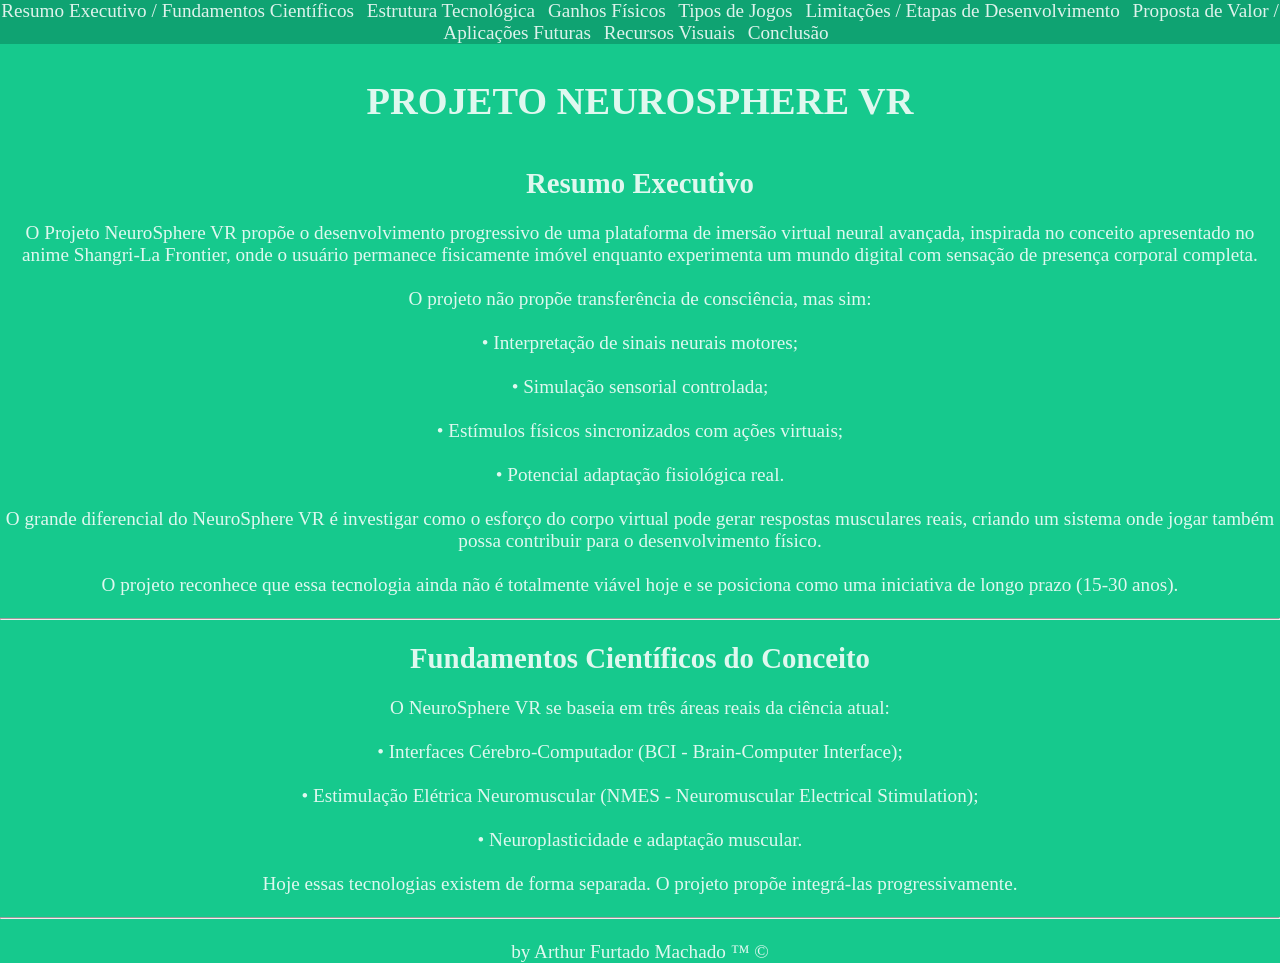
<file: index.html>
<!DOCTYPE html>
<html lang="pt-BR">
<head>
    <meta charset="UTF-8">
    <meta name="viewport" content="width=device-width, initial-scale=1.0">
    <link rel="stylesheet" href="./css/style.css">
    <title>PROJETO NEUROSPHERE VR</title>
</head>
<body>
    <header>
        <nav>
            <a href="./index.html">Resumo Executivo / Fundamentos Científicos</a>
            <a href="./html/estrutura_tecnologica.html">Estrutura Tecnológica</a>
            <a href="./html/ganhos_fisicos.html">Ganhos Físicos</a>
            <a href="./html/tipos_de_jogos.html">Tipos de Jogos</a>
            <a href="./html/limitacoes_e_desenvolvimento.html">Limitações / Etapas de Desenvolvimento</a>
            <a href="./html/proposta_e_aplicacoes_futuras.html">Proposta de Valor / Aplicações Futuras</a>
            <a href="./html/recursos_visuais.html">Recursos Visuais</a>
            <a href="./html/conclusao.html">Conclusão</a>
        </nav>
    </header>
    <main>
        <h1>PROJETO NEUROSPHERE VR</h1>
        <br><br>
        <h2>Resumo Executivo</h2>
        <br>
        <p>O Projeto NeuroSphere VR propõe o desenvolvimento progressivo de uma plataforma de imersão virtual neural avançada, inspirada no conceito apresentado no anime Shangri-La Frontier, onde o usuário permanece fisicamente imóvel enquanto experimenta um mundo digital com sensação de presença corporal completa.
        </p>
        <br>
        <p>O projeto não propõe transferência de consciência, mas sim:</p>
        <br>
        <p>• Interpretação de sinais neurais motores;</p>
        <br>
        <p>• Simulação sensorial controlada;</p>
        <br>
        <p>• Estímulos físicos sincronizados com ações virtuais;</p>
        <br>
        <p>• Potencial adaptação fisiológica real.</p>
        <br>
        <p>O grande diferencial do NeuroSphere VR é investigar como o esforço do corpo virtual pode gerar respostas musculares reais, criando um sistema onde jogar também possa contribuir para o desenvolvimento físico.</p>
        <br>
        <p>O projeto reconhece que essa tecnologia ainda não é totalmente viável hoje e se posiciona como uma iniciativa de longo prazo (15-30 anos).</p>
        <br>
        <hr>
        <br>
        <h2>Fundamentos Científicos do Conceito</h2>
        <br>
        <p>O NeuroSphere VR se baseia em três áreas reais da ciência atual:</p>
        <br>
        <p>• Interfaces Cérebro-Computador (BCI - Brain-Computer Interface);</p>
        <br>
        <p>• Estimulação Elétrica Neuromuscular (NMES - Neuromuscular Electrical Stimulation);</p>
        <br>
        <p>• Neuroplasticidade e adaptação muscular.</p>
        <br>
        <p>Hoje essas tecnologias existem de forma separada. O projeto propõe integrá-las progressivamente.</p>
        <br>
        <hr>
        <br>
    </main>
    <footer>
        by Arthur Furtado Machado &trade; &copy;
    </footer>
</body>
</html>
</file>
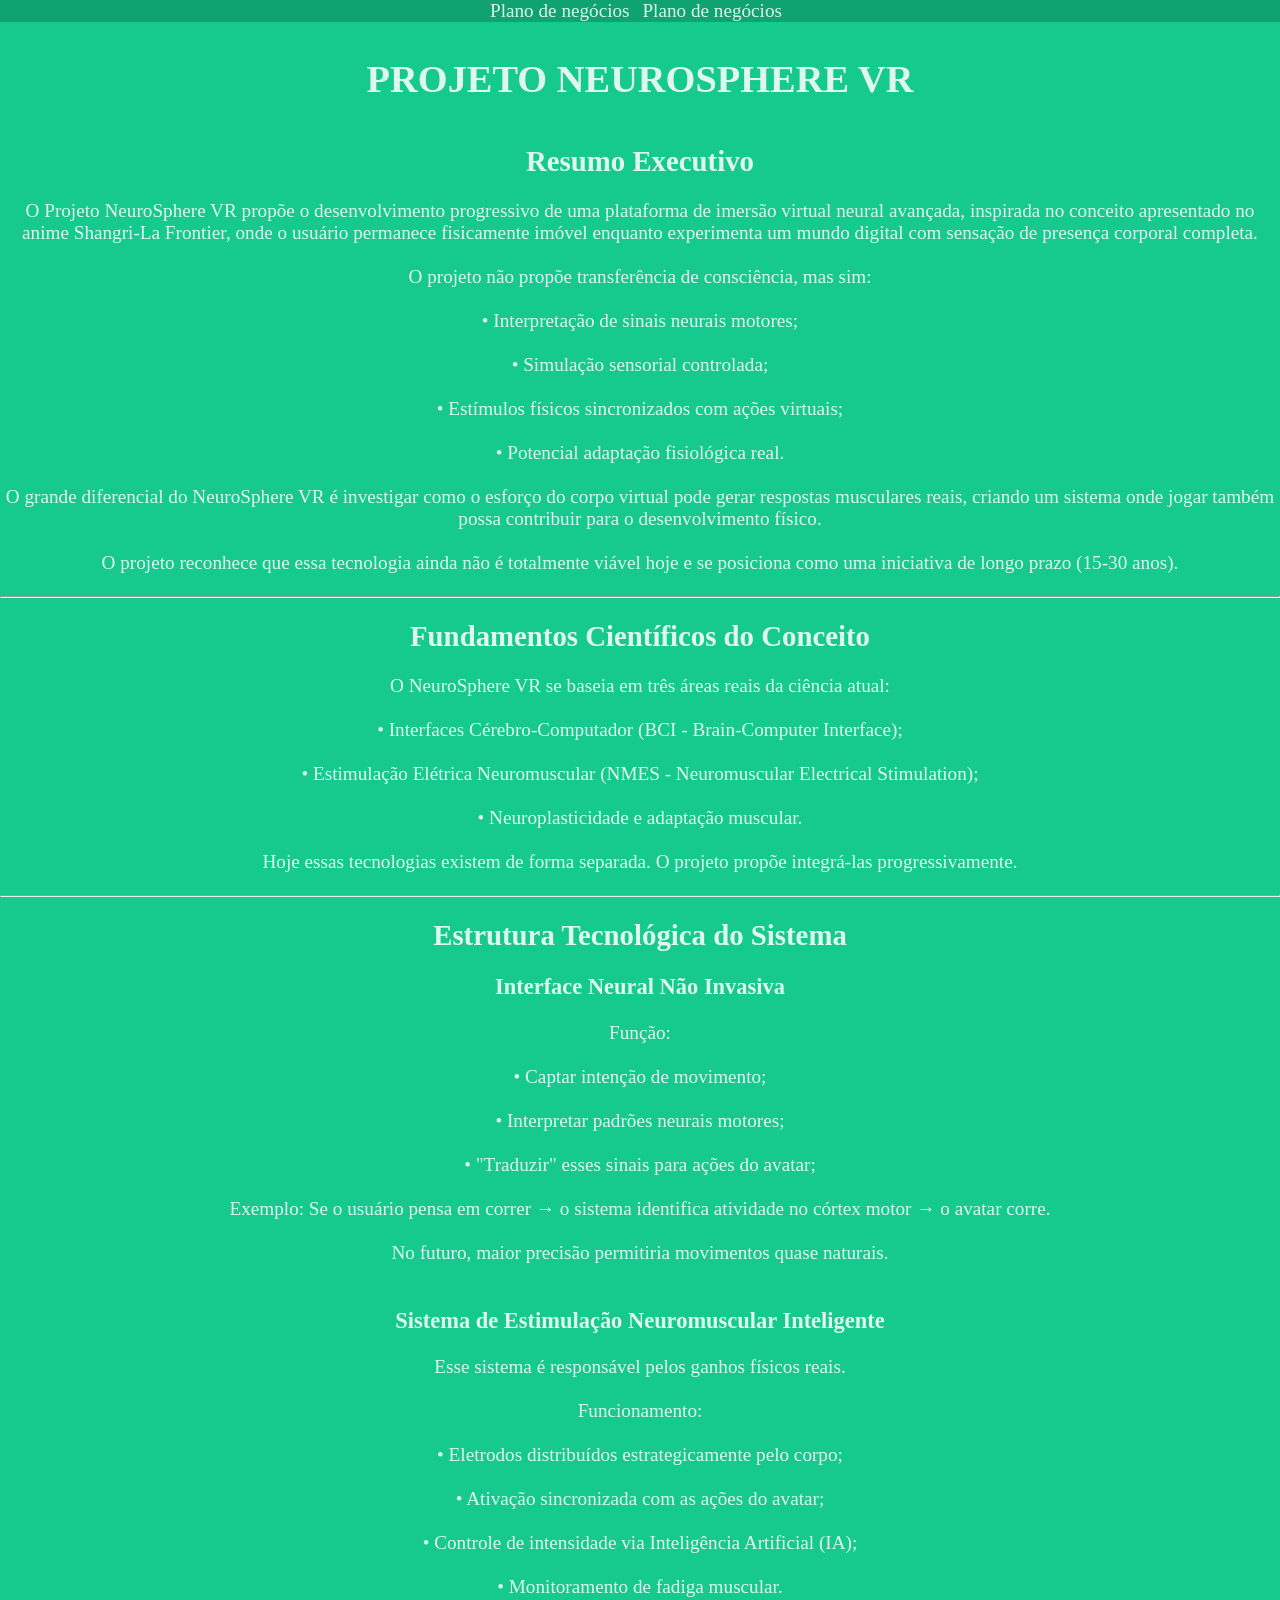
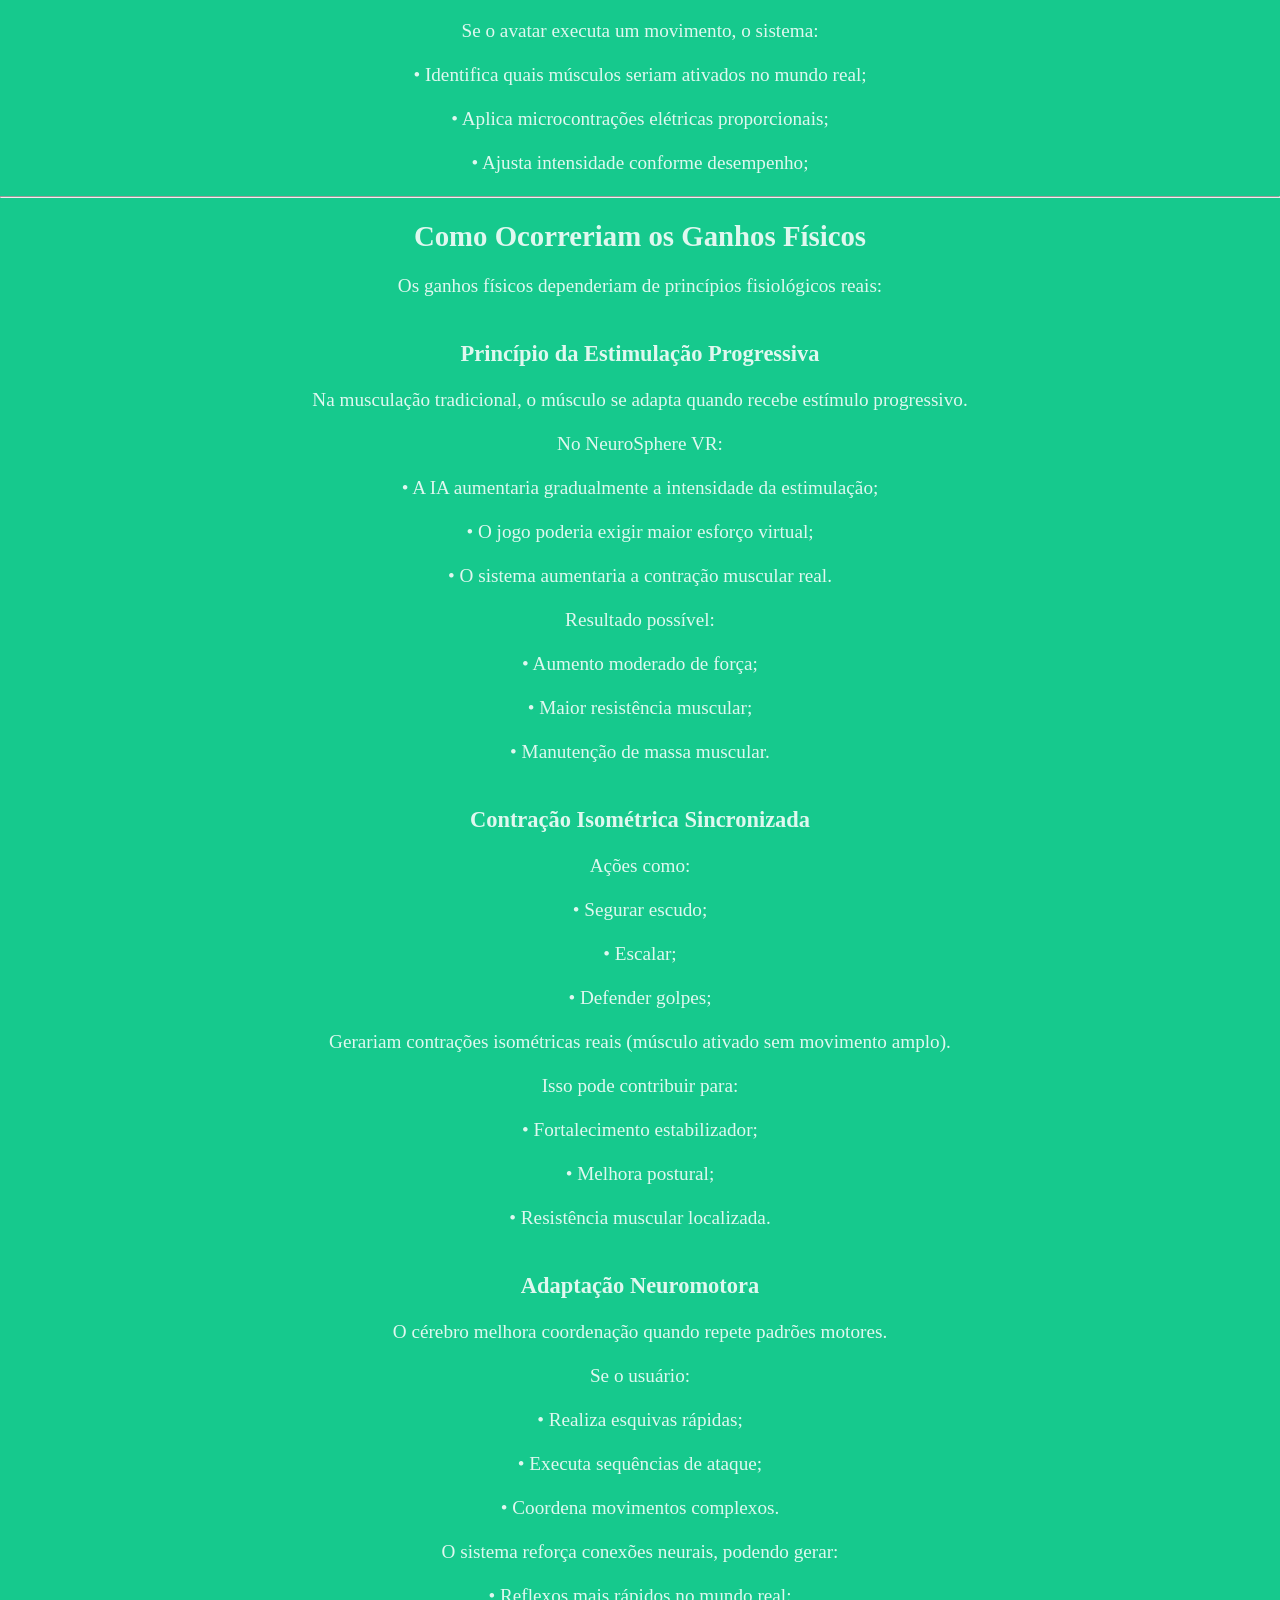
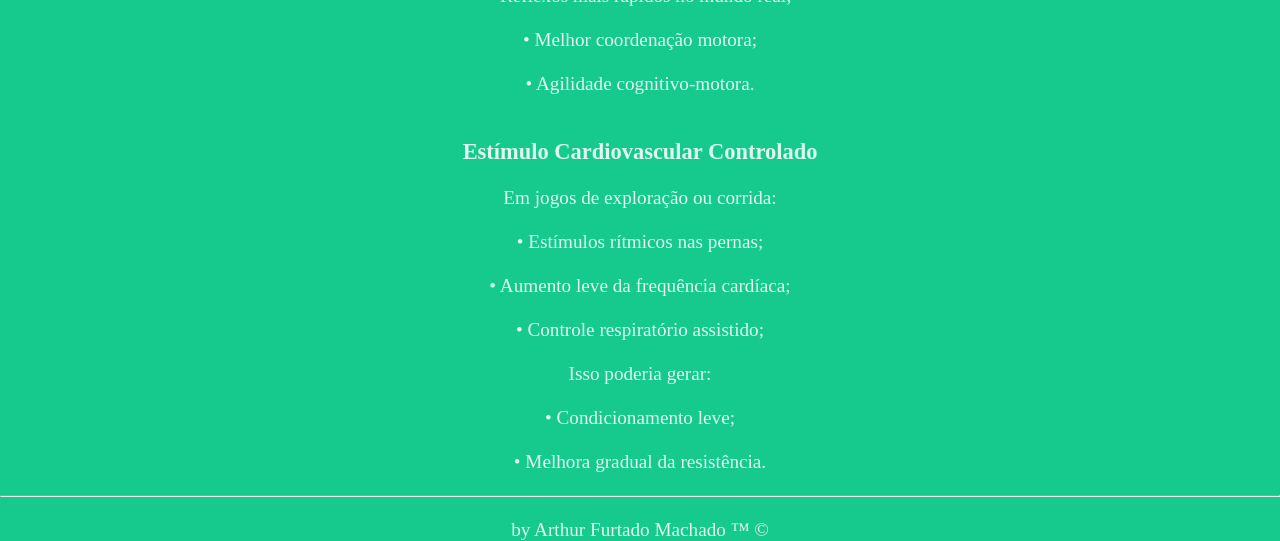
<file: html/index.html>
<!DOCTYPE html>
<html lang="pt-BR">
<head>
    <meta charset="UTF-8">
    <meta name="viewport" content="width=device-width, initial-scale=1.0">
    <link rel="stylesheet" href="../css/style.css">
    <title>PROJETO NEUROSPHERE VR</title>
</head>
<body>
    <header>
        <nav>
            <a href="./index.html">Plano de negócios</a>
            <a href="./tipos_de_jogos.html">Plano de negócios</a>
        </nav>
    </header>
    <main>
        <h1>PROJETO NEUROSPHERE VR</h1>
        <br><br>
        <h2>Resumo Executivo</h2>
        <br>
        <p>O Projeto NeuroSphere VR propõe o desenvolvimento progressivo de uma plataforma de imersão virtual neural avançada, inspirada no conceito apresentado no anime Shangri-La Frontier, onde o usuário permanece fisicamente imóvel enquanto experimenta um mundo digital com sensação de presença corporal completa.
        </p>
        <br>
        <p>O projeto não propõe transferência de consciência, mas sim:</p>
        <br>
        <p>• Interpretação de sinais neurais motores;</p>
        <br>
        <p>• Simulação sensorial controlada;</p>
        <br>
        <p>• Estímulos físicos sincronizados com ações virtuais;</p>
        <br>
        <p>• Potencial adaptação fisiológica real.</p>
        <br>
        <p>O grande diferencial do NeuroSphere VR é investigar como o esforço do corpo virtual pode gerar respostas musculares reais, criando um sistema onde jogar também possa contribuir para o desenvolvimento físico.</p>
        <br>
        <p>O projeto reconhece que essa tecnologia ainda não é totalmente viável hoje e se posiciona como uma iniciativa de longo prazo (15-30 anos).</p>
        <br>
        <hr>
        <br>
        <h2>Fundamentos Científicos do Conceito</h2>
        <br>
        <p>O NeuroSphere VR se baseia em três áreas reais da ciência atual:</p>
        <br>
        <p>• Interfaces Cérebro-Computador (BCI - Brain-Computer Interface);</p>
        <br>
        <p>• Estimulação Elétrica Neuromuscular (NMES - Neuromuscular Electrical Stimulation);</p>
        <br>
        <p>• Neuroplasticidade e adaptação muscular.</p>
        <br>
        <p>Hoje essas tecnologias existem de forma separada. O projeto propõe integrá-las progressivamente.</p>
        <br>
        <hr>
        <br>
        <h2>Estrutura Tecnológica do Sistema</h2>
        <br>
        <h3>Interface Neural Não Invasiva</h3>
        <br>
        <p>Função:</p>
        <br>
        <p>• Captar intenção de movimento;</p>
        <br>
        <p>• Interpretar padrões neurais motores;</p>
        <br>
        <p>• "Traduzir" esses sinais para ações do avatar;</p>
        <br>
        <p>Exemplo: Se o usuário pensa em correr → o sistema identifica atividade no córtex motor → o avatar corre.</p>
        <br>
        <p>No futuro, maior precisão permitiria movimentos quase naturais.</p>
        <br>
        <br>
        <h3>Sistema de Estimulação Neuromuscular Inteligente</h3>
        <br>
        <p>Esse sistema é responsável pelos ganhos físicos reais.</p>
        <br>
        <p>Funcionamento:</p>
        <br>
        <p>• Eletrodos distribuídos estrategicamente pelo corpo;</p>
        <br>
        <p>• Ativação sincronizada com as ações do avatar;</p>
        <br>
        <p>• Controle de intensidade via Inteligência Artificial (IA);</p>
        <br>
        <p>• Monitoramento de fadiga muscular.</p>
        <br>
        <p>Se o avatar executa um movimento, o sistema:</p>
        <br>
        <p>• Identifica quais músculos seriam ativados no mundo real;</p>
        <br>
        <p>• Aplica microcontrações elétricas proporcionais;</p>
        <br>
        <p>• Ajusta intensidade conforme desempenho;</p>
        <br>
        <hr>
        <br>
        <h2>Como Ocorreriam os Ganhos Físicos</h2>
        <br>
        <p>Os ganhos físicos dependeriam de princípios fisiológicos reais:</p>
        <br>
        <br>
        <h3>Princípio da Estimulação Progressiva</h3>
        <br>
        <p>Na musculação tradicional, o músculo se adapta quando recebe estímulo progressivo.</p>
        <br>
        <p>No NeuroSphere VR:</p>
        <br>
        <p>• A IA aumentaria gradualmente a intensidade da estimulação;</p>
        <br>
        <p>• O jogo poderia exigir maior esforço virtual;</p>
        <br>
        <p>• O sistema aumentaria a contração muscular real.</p>
        <br>
        <p>Resultado possível:</p>
        <br>
        <p>• Aumento moderado de força;</p>
        <br>
        <p>• Maior resistência muscular;</p>
        <br>
        <p>• Manutenção de massa muscular.</p>
        <br>
        <br>
        <h3>Contração Isométrica Sincronizada</h3>
        <br>
        <p>Ações como:</p>
        <br>
        <p>• Segurar escudo;</p>
        <br>
        <p>• Escalar;</p>
        <br>
        <p>• Defender golpes;</p>
        <br>
        <p>Gerariam contrações isométricas reais (músculo ativado sem movimento amplo).</p>
        <br>
        <p>Isso pode contribuir para:</p>
        <br>
        <p>• Fortalecimento estabilizador;</p>
        <br>
        <p>• Melhora postural;</p>
        <br>
        <p>• Resistência muscular localizada.</p>
        <br>
        <br>
        <h3>Adaptação Neuromotora</h3>
        <br>
        <p>O cérebro melhora coordenação quando repete padrões motores.</p>
        <br>
        <p>Se o usuário:</p>
        <br>
        <p>• Realiza esquivas rápidas;</p>
        <br>
        <p>• Executa sequências de ataque;</p>
        <br>
        <p>• Coordena movimentos complexos.</p>
        <br>
        <p>O sistema reforça conexões neurais, podendo gerar:</p>
        <br>
        <p>• Reflexos mais rápidos no mundo real;</p>
        <br>
        <p>• Melhor coordenação motora;</p>
        <br>
        <p>• Agilidade cognitivo-motora.</p>
        <br>
        <br>
        <h3>Estímulo Cardiovascular Controlado</h3>
        <br>
        <p>Em jogos de exploração ou corrida:</p>
        <br>
        <p>• Estímulos rítmicos nas pernas;</p>
        <br>
        <p>• Aumento leve da frequência cardíaca;</p>
        <br>
        <p>• Controle respiratório assistido;</p>
        <br>
        <p>Isso poderia gerar:</p>
        <br>
        <p>• Condicionamento leve;</p>
        <br>
        <p>• Melhora gradual da resistência.</p>
        <br>
        <hr>
        <br>
    </main>
    <footer>
        by Arthur Furtado Machado &trade; &copy;
    </footer>
</body>
</html>
</file>
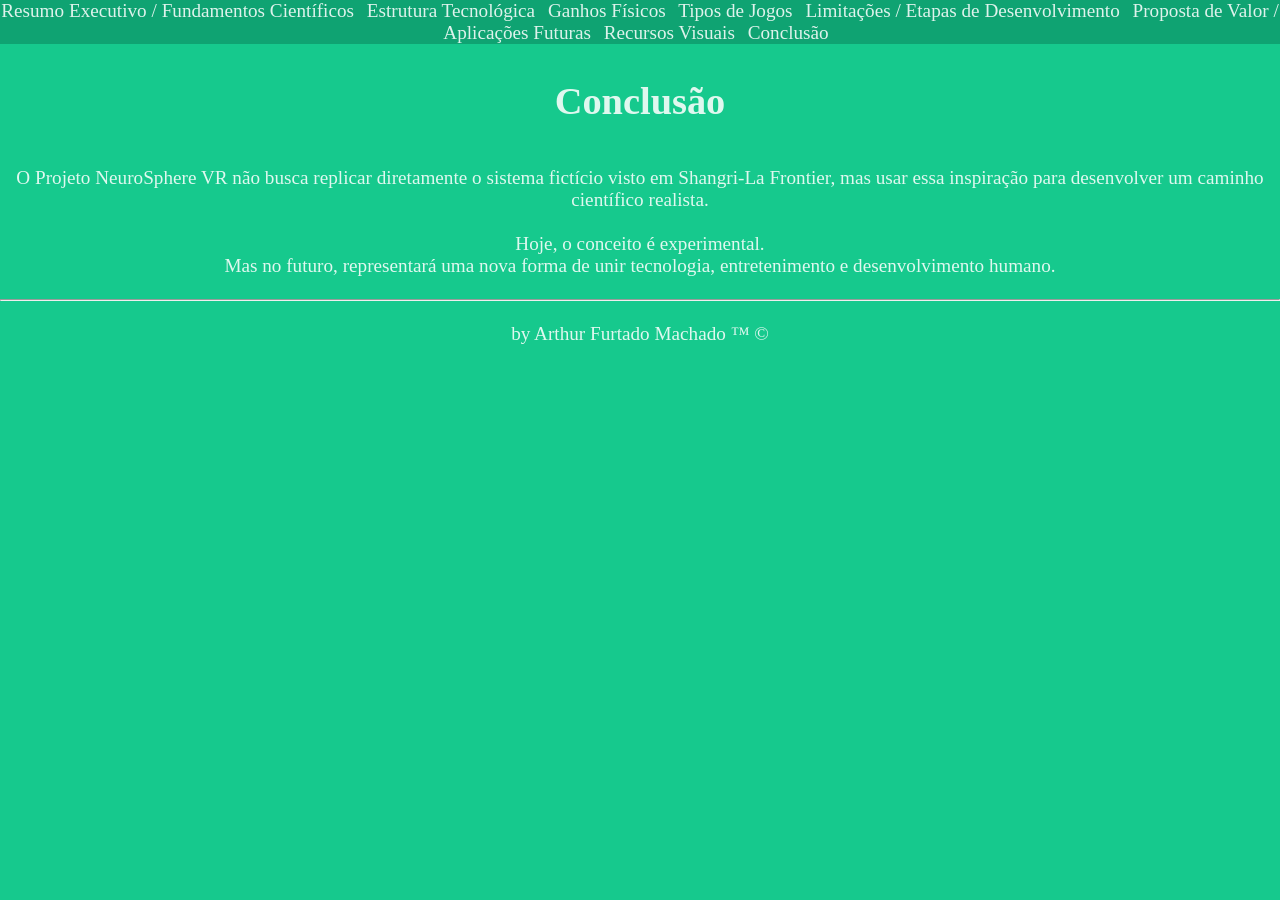
<file: html/conclusao.html>
<!DOCTYPE html>
<html lang="pt-BR">
<head>
    <meta charset="UTF-8">
    <meta name="viewport" content="width=device-width, initial-scale=1.0">
    <link rel="stylesheet" href="../css/style.css">
    <title>PROJETO NEUROSPHERE VR</title>
</head>
<body>
    <header>
        <nav>
            <a href="../index.html">Resumo Executivo / Fundamentos Científicos</a>
            <a href="./estrutura_tecnologica.html">Estrutura Tecnológica</a>
            <a href="./ganhos_fisicos.html">Ganhos Físicos</a>
            <a href="./tipos_de_jogos.html">Tipos de Jogos</a>
            <a href="./limitacoes_e_desenvolvimento.html">Limitações / Etapas de Desenvolvimento</a>
            <a href="./proposta_e_aplicacoes_futuras.html">Proposta de Valor / Aplicações Futuras</a>
            <a href="./recursos_visuais.html">Recursos Visuais</a>
            <a href="./conclusao.html">Conclusão</a>
        </nav>
    </header>
    <main>
        <h1>Conclusão</h1>
        <br><br>
        <p>O Projeto NeuroSphere VR não busca replicar diretamente o sistema fictício visto em Shangri-La Frontier, mas usar essa inspiração para desenvolver um caminho científico realista.</p>
        <br>
        <p>Hoje, o conceito é experimental.</p>
        <p>Mas no futuro, representará uma nova forma de unir tecnologia, entretenimento e desenvolvimento humano.</p>
        <br>
        <hr>
        <br>
    </main>
    <footer>
        by Arthur Furtado Machado &trade; &copy;
    </footer>
</body>
</html>
</file>
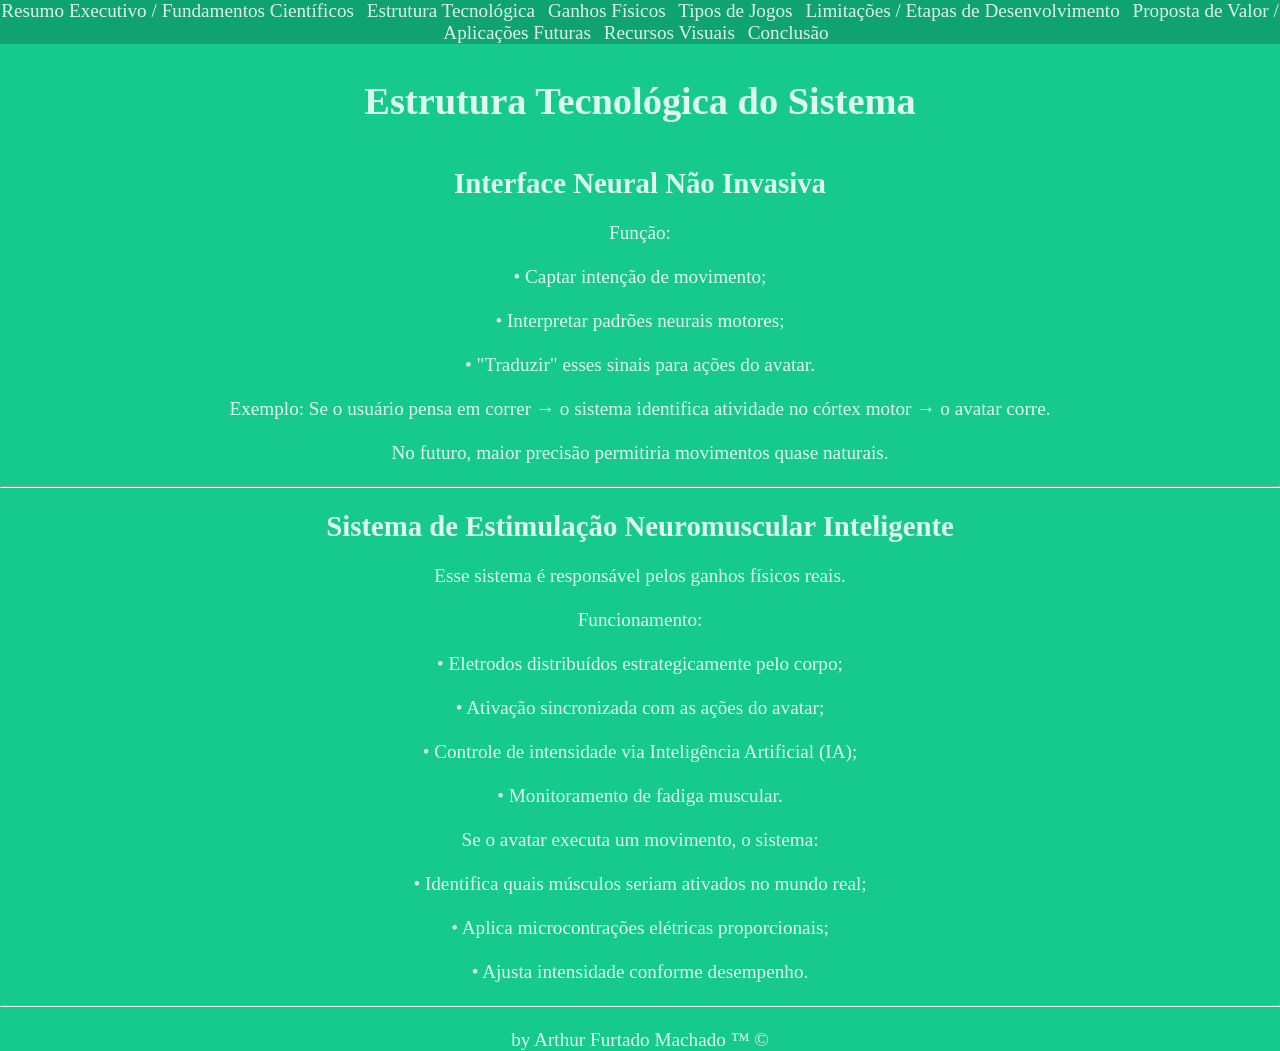
<file: html/estrutura_tecnologica.html>
<!DOCTYPE html>
<html lang="pt-BR">
<head>
    <meta charset="UTF-8">
    <meta name="viewport" content="width=device-width, initial-scale=1.0">
    <link rel="stylesheet" href="../css/style.css">
    <title>PROJETO NEUROSPHERE VR</title>
</head>
<body>
    <header>
        <nav>
            <a href="../index.html">Resumo Executivo / Fundamentos Científicos</a>
            <a href="./estrutura_tecnologica.html">Estrutura Tecnológica</a>
            <a href="./ganhos_fisicos.html">Ganhos Físicos</a>
            <a href="./tipos_de_jogos.html">Tipos de Jogos</a>
            <a href="./limitacoes_e_desenvolvimento.html">Limitações / Etapas de Desenvolvimento</a>
            <a href="./proposta_e_aplicacoes_futuras.html">Proposta de Valor / Aplicações Futuras</a>
            <a href="./recursos_visuais.html">Recursos Visuais</a>
            <a href="./conclusao.html">Conclusão</a>
        </nav>
    </header>
    <main>
        <h1>Estrutura Tecnológica do Sistema</h1>
        <br><br>
        <h2>Interface Neural Não Invasiva</h2>
        <br>
        <p>Função:</p>
        <br>
        <p>• Captar intenção de movimento;</p>
        <br>
        <p>• Interpretar padrões neurais motores;</p>
        <br>
        <p>• "Traduzir" esses sinais para ações do avatar.</p>
        <br>
        <p>Exemplo: Se o usuário pensa em correr → o sistema identifica atividade no córtex motor → o avatar corre.</p>
        <br>
        <p>No futuro, maior precisão permitiria movimentos quase naturais.</p>
        <br>
        <hr>
        <br>
        <h2>Sistema de Estimulação Neuromuscular Inteligente</h2>
        <br>
        <p>Esse sistema é responsável pelos ganhos físicos reais.</p>
        <br>
        <p>Funcionamento:</p>
        <br>
        <p>• Eletrodos distribuídos estrategicamente pelo corpo;</p>
        <br>
        <p>• Ativação sincronizada com as ações do avatar;</p>
        <br>
        <p>• Controle de intensidade via Inteligência Artificial (IA);</p>
        <br>
        <p>• Monitoramento de fadiga muscular.</p>
        <br>
        <p>Se o avatar executa um movimento, o sistema:</p>
        <br>
        <p>• Identifica quais músculos seriam ativados no mundo real;</p>
        <br>
        <p>• Aplica microcontrações elétricas proporcionais;</p>
        <br>
        <p>• Ajusta intensidade conforme desempenho.</p>
        <br>
        <hr>
        <br>
    </main>
    <footer>
        by Arthur Furtado Machado &trade; &copy;
    </footer>
</body>
</html>
</file>
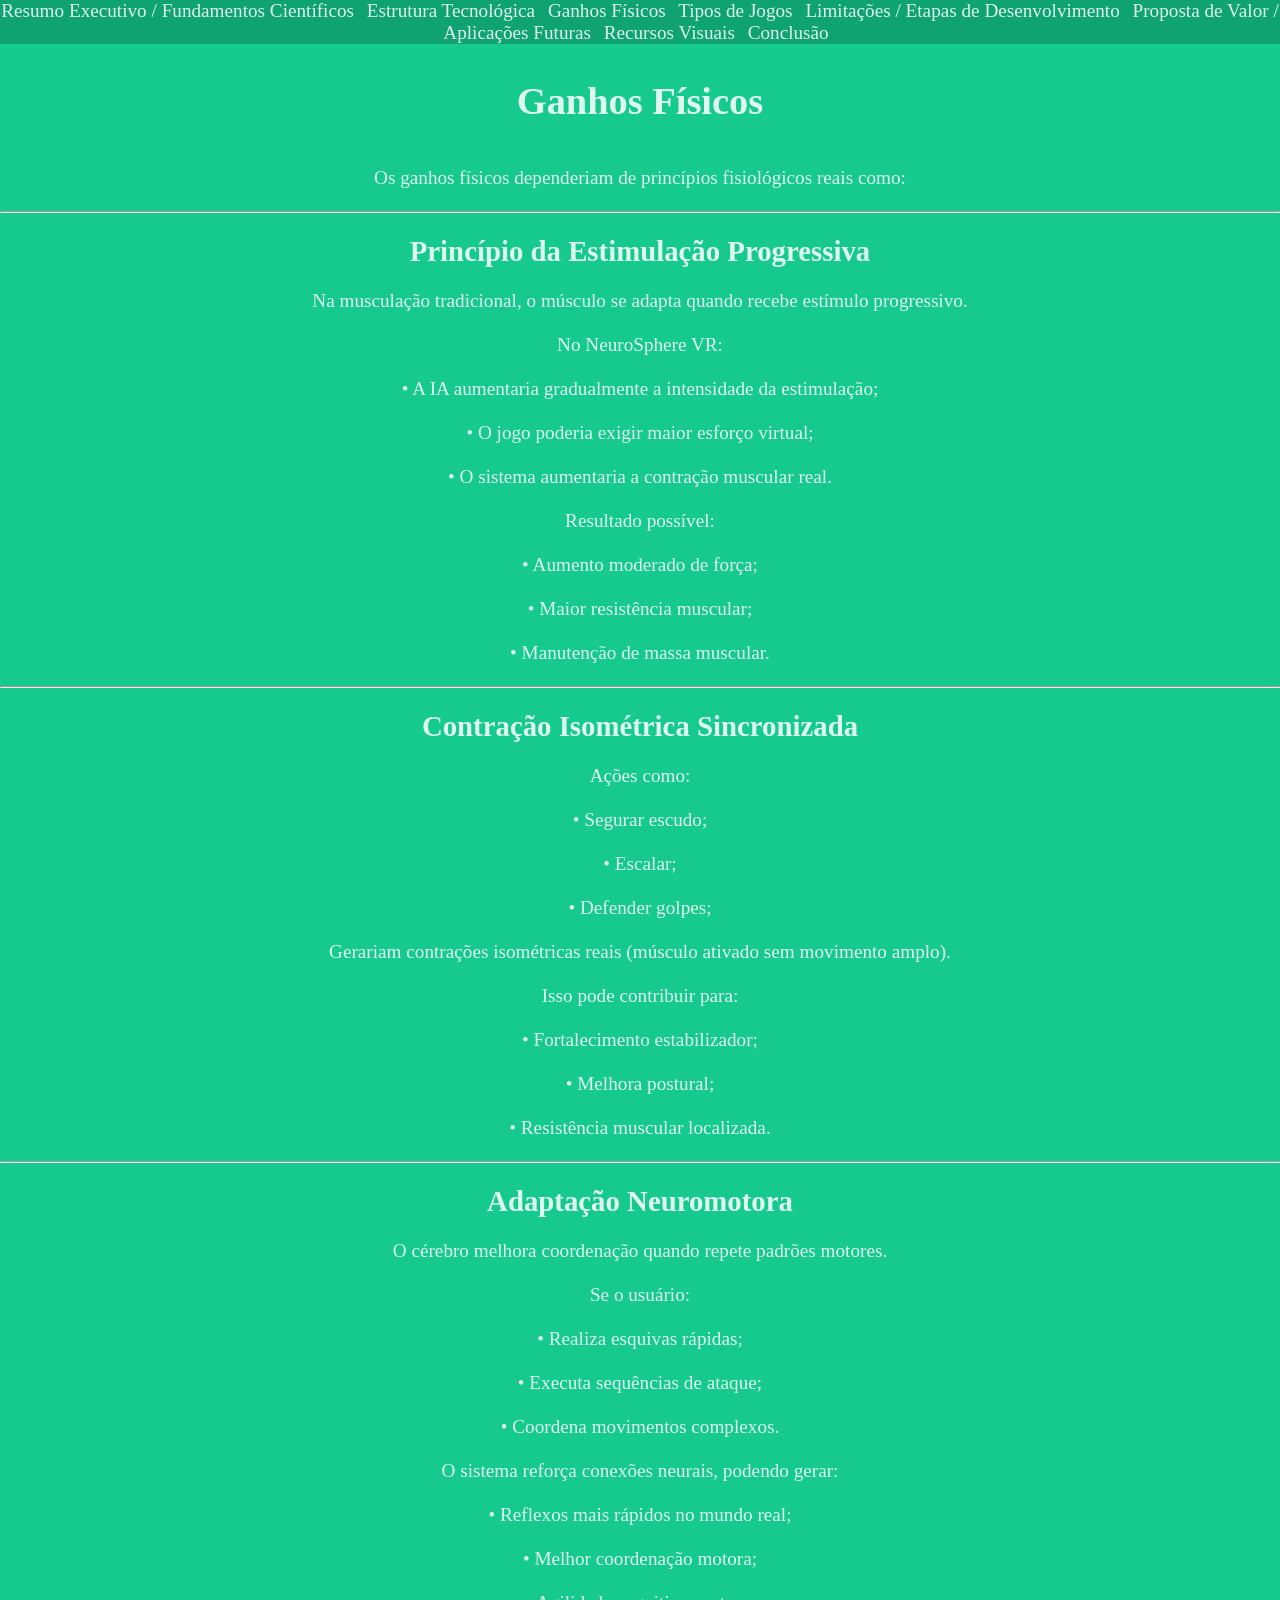
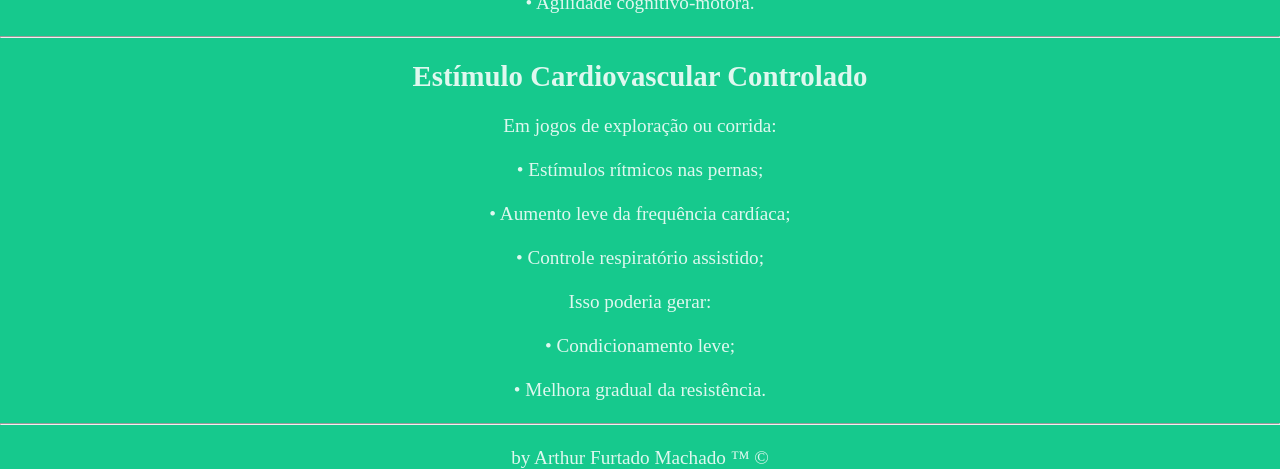
<file: html/ganhos_fisicos.html>
<!DOCTYPE html>
<html lang="pt-BR">
<head>
    <meta charset="UTF-8">
    <meta name="viewport" content="width=device-width, initial-scale=1.0">
    <link rel="stylesheet" href="../css/style.css">
    <title>PROJETO NEUROSPHERE VR</title>
</head>
<body>
    <header>
        <nav>
            <a href="../index.html">Resumo Executivo / Fundamentos Científicos</a>
            <a href="./estrutura_tecnologica.html">Estrutura Tecnológica</a>
            <a href="./ganhos_fisicos.html">Ganhos Físicos</a>
            <a href="./tipos_de_jogos.html">Tipos de Jogos</a>
            <a href="./limitacoes_e_desenvolvimento.html">Limitações / Etapas de Desenvolvimento</a>
            <a href="./proposta_e_aplicacoes_futuras.html">Proposta de Valor / Aplicações Futuras</a>
            <a href="./recursos_visuais.html">Recursos Visuais</a>
            <a href="./conclusao.html">Conclusão</a>
        </nav>
    </header>
    <main>
        <h1>Ganhos Físicos</h1>
        <br><br>
        <p>Os ganhos físicos dependeriam de princípios fisiológicos reais como:</p>
        <br>
        <hr>
        <br>
        <h2>Princípio da Estimulação Progressiva</h2>
        <br>
        <p>Na musculação tradicional, o músculo se adapta quando recebe estímulo progressivo.</p>
        <br>
        <p>No NeuroSphere VR:</p>
        <br>
        <p>• A IA aumentaria gradualmente a intensidade da estimulação;</p>
        <br>
        <p>• O jogo poderia exigir maior esforço virtual;</p>
        <br>
        <p>• O sistema aumentaria a contração muscular real.</p>
        <br>
        <p>Resultado possível:</p>
        <br>
        <p>• Aumento moderado de força;</p>
        <br>
        <p>• Maior resistência muscular;</p>
        <br>
        <p>• Manutenção de massa muscular.</p>
        <br>
        <hr>
        <br>
        <h2>Contração Isométrica Sincronizada</h2>
        <br>
        <p>Ações como:</p>
        <br>
        <p>• Segurar escudo;</p>
        <br>
        <p>• Escalar;</p>
        <br>
        <p>• Defender golpes;</p>
        <br>
        <p>Gerariam contrações isométricas reais (músculo ativado sem movimento amplo).</p>
        <br>
        <p>Isso pode contribuir para:</p>
        <br>
        <p>• Fortalecimento estabilizador;</p>
        <br>
        <p>• Melhora postural;</p>
        <br>
        <p>• Resistência muscular localizada.</p>
        <br>
        <hr>
        <br>
        <h2>Adaptação Neuromotora</h2>
        <br>
        <p>O cérebro melhora coordenação quando repete padrões motores.</p>
        <br>
        <p>Se o usuário:</p>
        <br>
        <p>• Realiza esquivas rápidas;</p>
        <br>
        <p>• Executa sequências de ataque;</p>
        <br>
        <p>• Coordena movimentos complexos.</p>
        <br>
        <p>O sistema reforça conexões neurais, podendo gerar:</p>
        <br>
        <p>• Reflexos mais rápidos no mundo real;</p>
        <br>
        <p>• Melhor coordenação motora;</p>
        <br>
        <p>• Agilidade cognitivo-motora.</p>
        <br>
        <hr>
        <br>
        <h2>Estímulo Cardiovascular Controlado</h2>
        <br>
        <p>Em jogos de exploração ou corrida:</p>
        <br>
        <p>• Estímulos rítmicos nas pernas;</p>
        <br>
        <p>• Aumento leve da frequência cardíaca;</p>
        <br>
        <p>• Controle respiratório assistido;</p>
        <br>
        <p>Isso poderia gerar:</p>
        <br>
        <p>• Condicionamento leve;</p>
        <br>
        <p>• Melhora gradual da resistência.</p>
        <br>
        <hr>
        <br>
    </main>
    <footer>
        by Arthur Furtado Machado &trade; &copy;
    </footer>
</body>
</html>
</file>
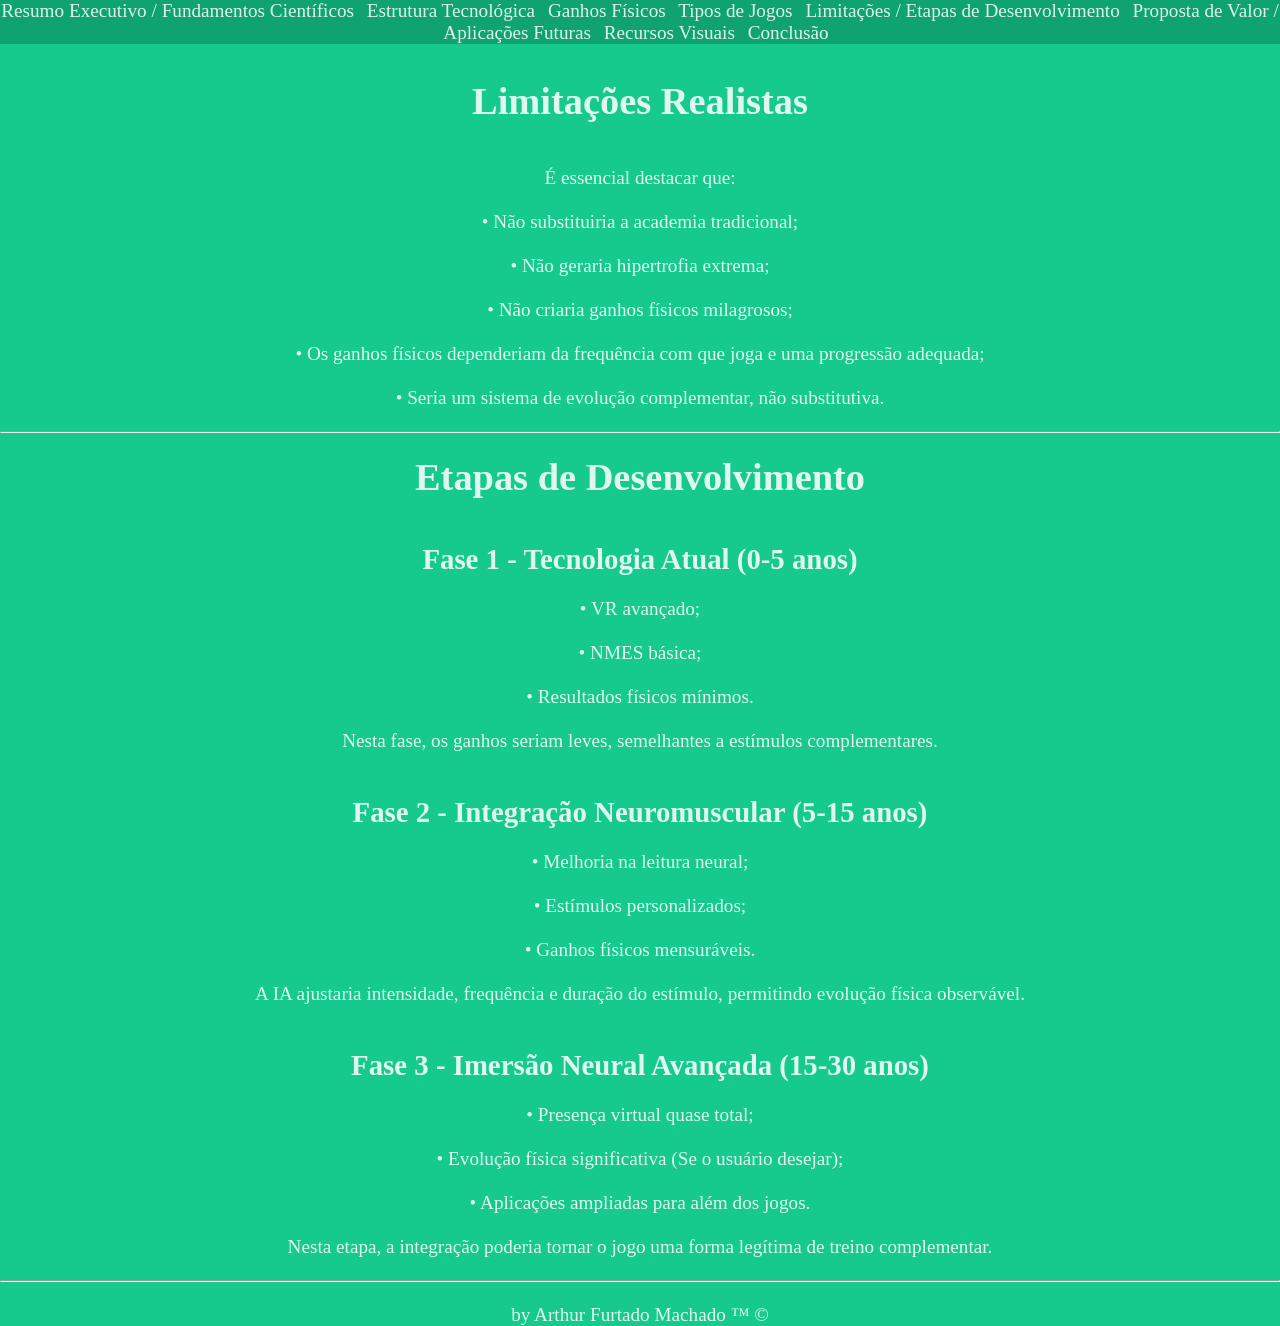
<file: html/limitacoes_e_desenvolvimento.html>
<!DOCTYPE html>
<html lang="pt-BR">
<head>
    <meta charset="UTF-8">
    <meta name="viewport" content="width=device-width, initial-scale=1.0">
    <link rel="stylesheet" href="../css/style.css">
    <title>PROJETO NEUROSPHERE VR</title>
</head>
<body>
    <header>
        <nav>
            <a href="../index.html">Resumo Executivo / Fundamentos Científicos</a>
            <a href="./estrutura_tecnologica.html">Estrutura Tecnológica</a>
            <a href="./ganhos_fisicos.html">Ganhos Físicos</a>
            <a href="./tipos_de_jogos.html">Tipos de Jogos</a>
            <a href="./limitacoes_e_desenvolvimento.html">Limitações / Etapas de Desenvolvimento</a>
            <a href="./proposta_e_aplicacoes_futuras.html">Proposta de Valor / Aplicações Futuras</a>
            <a href="./recursos_visuais.html">Recursos Visuais</a>
            <a href="./conclusao.html">Conclusão</a>
        </nav>
    </header>
    <main>
        <h1>Limitações Realistas</h1>
        <br><br>
        <p>É essencial destacar que:</p>
        <br>
        <p>• Não substituiria a academia tradicional;</p>
        <br>
        <p>• Não geraria hipertrofia extrema;</p>
        <br>
        <p>• Não criaria ganhos físicos milagrosos;</p>
        <br>
        <p>• Os ganhos físicos dependeriam da frequência com que joga e uma progressão adequada;</p>
        <br>
        <p>• Seria um sistema de evolução complementar, não substitutiva.</p>
        <br>
        <hr>
        <br>
        <h1>Etapas de Desenvolvimento</h1>
        <br><br>
        <h2>Fase 1 - Tecnologia Atual (0-5 anos)</h2>
        <br>
        <p>• VR avançado;</p>
        <br>
        <p>• NMES básica;</p>
        <br>
        <p>• Resultados físicos mínimos.</p>
        <br>
        <p>Nesta fase, os ganhos seriam leves, semelhantes a estímulos complementares.</p>
        <br>
        <br>
        <h2>Fase 2 - Integração Neuromuscular (5-15 anos)</h2>
        <br>
        <p>• Melhoria na leitura neural;</p>
        <br>
        <p>• Estímulos personalizados;</p>
        <br>
        <p>• Ganhos físicos mensuráveis.</p>
        <br>
        <p>A IA ajustaria intensidade, frequência e duração do estímulo, permitindo evolução física observável.</p>
        <br>
        <br>
        <h2>Fase 3 - Imersão Neural Avançada (15-30 anos)</h2>
        <br>
        <p>• Presença virtual quase total;</p>
        <br>
        <p>• Evolução física significativa (Se o usuário desejar);</p>
        <br>
        <p>• Aplicações ampliadas para além dos jogos.</p>
        <br>
        <p>Nesta etapa, a integração poderia tornar o jogo uma forma legítima de treino complementar.</p>
        <br>
        <hr>
        <br>
    </main>
    <footer>
        by Arthur Furtado Machado &trade; &copy;
    </footer>
</body>
</html>
</file>
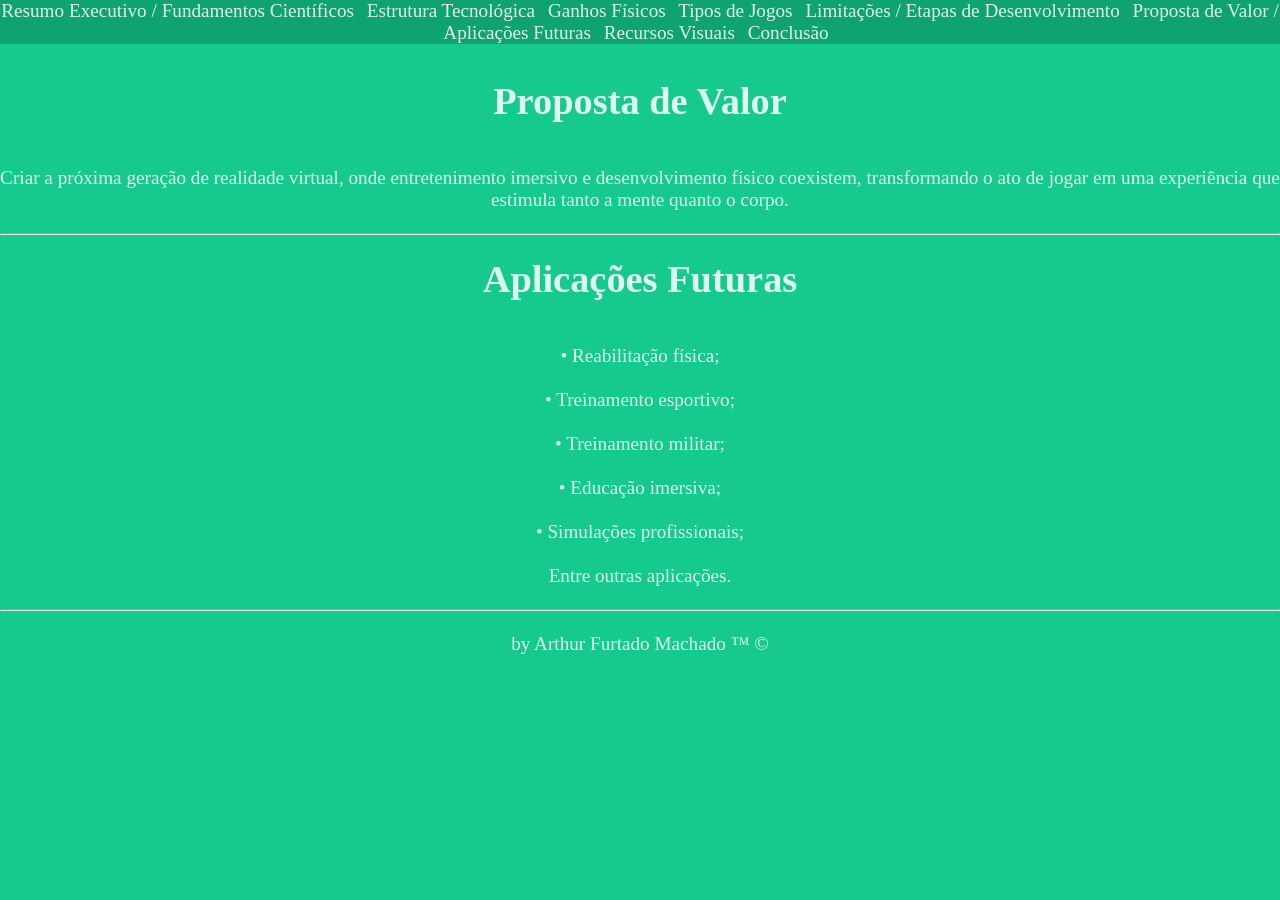
<file: html/proposta_e_aplicacoes_futuras.html>
<!DOCTYPE html>
<html lang="pt-BR">
<head>
    <meta charset="UTF-8">
    <meta name="viewport" content="width=device-width, initial-scale=1.0">
    <link rel="stylesheet" href="../css/style.css">
    <title>PROJETO NEUROSPHERE VR</title>
</head>
<body>
    <header>
        <nav>
            <a href="../index.html">Resumo Executivo / Fundamentos Científicos</a>
            <a href="./estrutura_tecnologica.html">Estrutura Tecnológica</a>
            <a href="./ganhos_fisicos.html">Ganhos Físicos</a>
            <a href="./tipos_de_jogos.html">Tipos de Jogos</a>
            <a href="./limitacoes_e_desenvolvimento.html">Limitações / Etapas de Desenvolvimento</a>
            <a href="./proposta_e_aplicacoes_futuras.html">Proposta de Valor / Aplicações Futuras</a>
            <a href="./recursos_visuais.html">Recursos Visuais</a>
            <a href="./conclusao.html">Conclusão</a>
        </nav>
    </header>
    <main>
        <h1>Proposta de Valor</h1>
        <br><br>
        <p>Criar a próxima geração de realidade virtual, onde entretenimento imersivo e desenvolvimento físico coexistem, transformando o ato de jogar em uma experiência que estimula tanto a mente quanto o corpo.</p>
        <br>
        <hr>
        <br>
        <h1>Aplicações Futuras</h1>
        <br>
        <br>
        <p>• Reabilitação física;</p>
        <br>
        <p>• Treinamento esportivo;</p>
        <br>
        <p>• Treinamento militar;</p>
        <br>
        <p>• Educação imersiva;</p>
        <br>
        <p>• Simulações profissionais;</p>
        <br>
        <p>Entre outras aplicações.</p>
        <br>
        <hr>
        <br>
    </main>
    <footer>
        by Arthur Furtado Machado &trade; &copy;
    </footer>
</body>
</html>
</file>
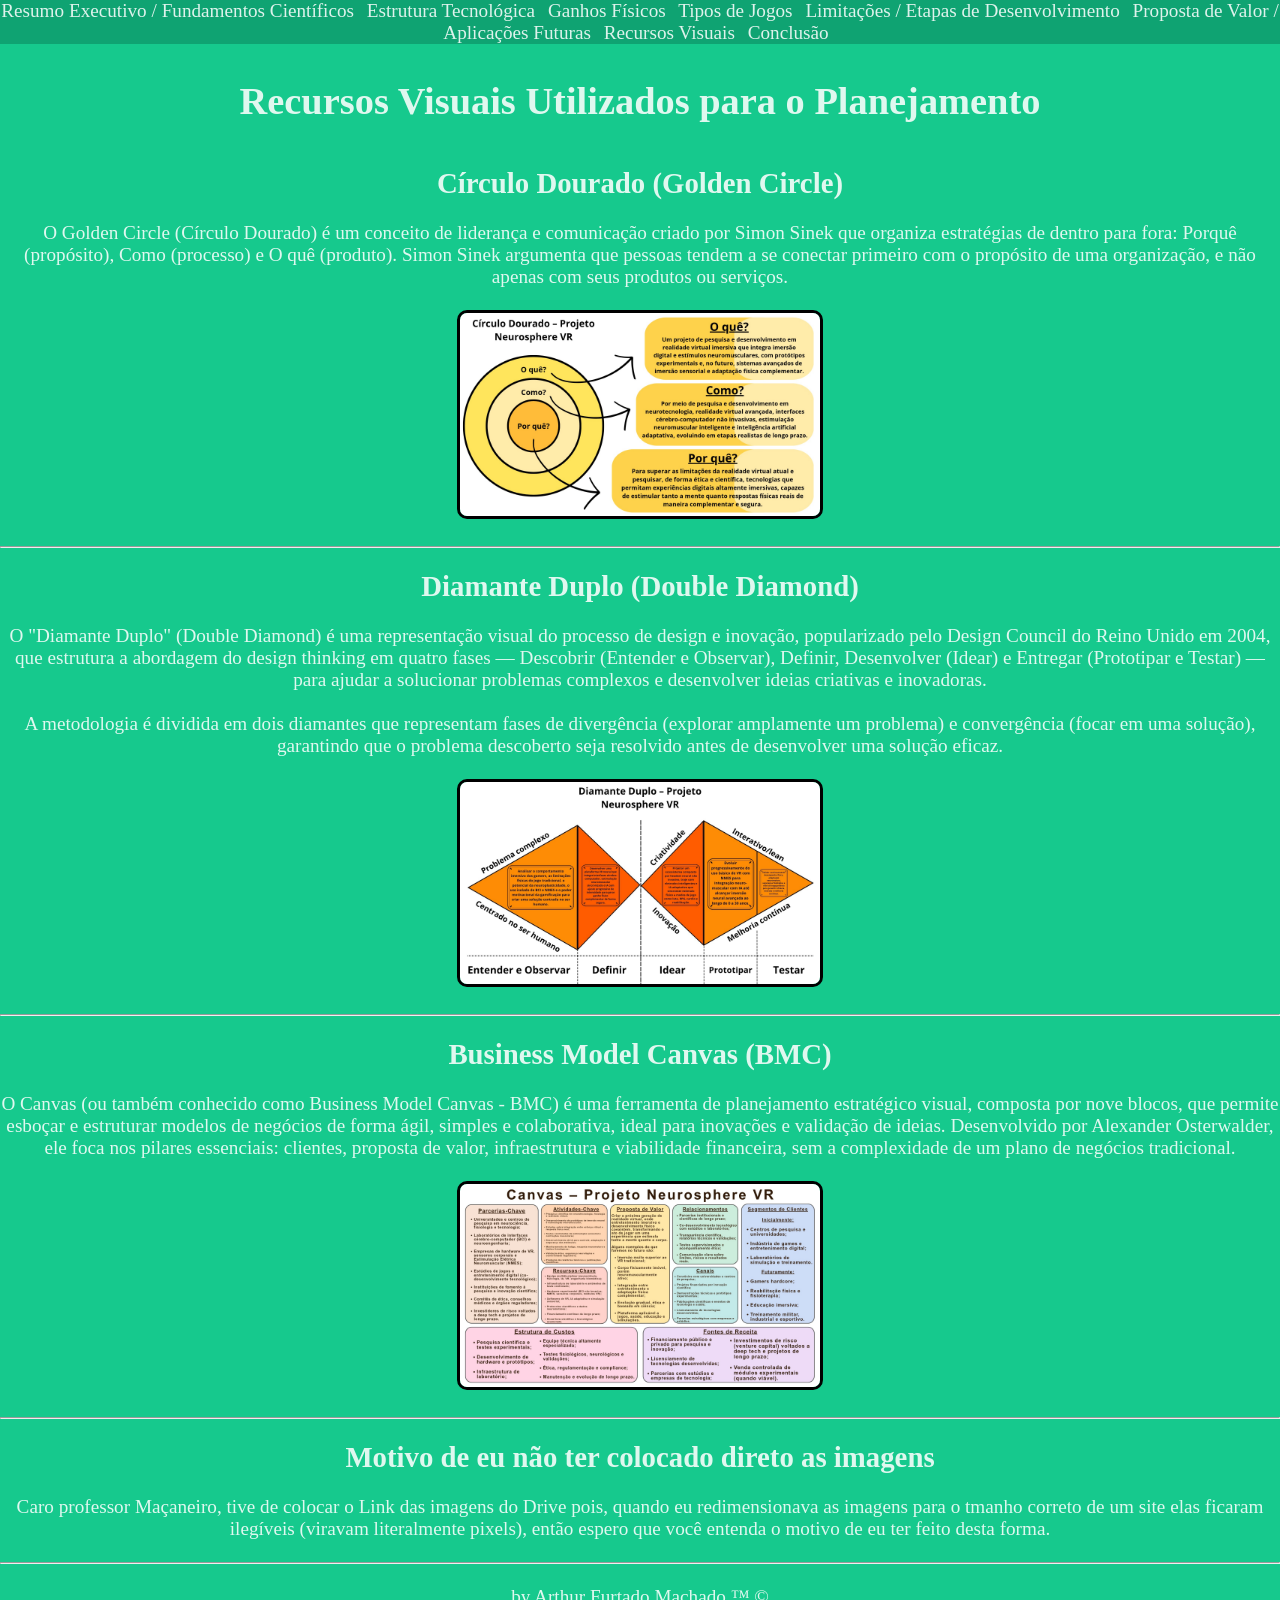
<file: html/recursos_visuais.html>
<!DOCTYPE html>
<html lang="pt-BR">
<head>
    <meta charset="UTF-8">
    <meta name="viewport" content="width=device-width, initial-scale=1.0">
    <link rel="stylesheet" href="../css/style.css">
    <title>PROJETO NEUROSPHERE VR</title>
</head>
<body>
    <header>
        <nav>
            <a href="../index.html">Resumo Executivo / Fundamentos Científicos</a>
            <a href="./estrutura_tecnologica.html">Estrutura Tecnológica</a>
            <a href="./ganhos_fisicos.html">Ganhos Físicos</a>
            <a href="./tipos_de_jogos.html">Tipos de Jogos</a>
            <a href="./limitacoes_e_desenvolvimento.html">Limitações / Etapas de Desenvolvimento</a>
            <a href="./proposta_e_aplicacoes_futuras.html">Proposta de Valor / Aplicações Futuras</a>
            <a href="./recursos_visuais.html">Recursos Visuais</a>
            <a href="./conclusao.html">Conclusão</a>
        </nav>
    </header>
    <main>
        <h1>Recursos Visuais Utilizados para o Planejamento</h1>
        <br><br>
        <h2>Círculo Dourado (Golden Circle)</h2>
        <br>
        <p>O Golden Circle (Círculo Dourado) é um conceito de liderança e comunicação criado por Simon Sinek que organiza estratégias de dentro para fora: Porquê (propósito), Como (processo) e O quê (produto). Simon Sinek argumenta que pessoas tendem a se conectar primeiro com o propósito de uma organização, e não apenas com seus produtos ou serviços.</p>
        <br>
        <div>
            <img src="../img/circulo_dourado.jpg" width="360px">
        </div>
        <br>
        <hr>
        <br>
        <h2>Diamante Duplo (Double Diamond)</h2>
        <br>
        <p>O "Diamante Duplo" (Double Diamond) é uma representação visual do processo de design e inovação, popularizado pelo Design Council do Reino Unido em 2004, que estrutura a abordagem do design thinking em quatro fases — Descobrir (Entender e Observar), Definir, Desenvolver (Idear) e Entregar (Prototipar e Testar) — para ajudar a solucionar problemas complexos e desenvolver ideias criativas e inovadoras.</p>
        <br>
        <p>A metodologia é dividida em dois diamantes que representam fases de divergência (explorar amplamente um problema) e convergência (focar em uma solução), garantindo que o problema descoberto seja resolvido antes de desenvolver uma solução eficaz.</p>
        <br>
        <div>
            <img src="../img/diamante_duplo.jpg" width="360px">
        </div>
        <br>
        <hr>
        <br>
        <h2>Business Model Canvas (BMC)</h2>
        <br>
        <p>O Canvas (ou também conhecido como Business Model Canvas - BMC) é uma ferramenta de planejamento estratégico visual, composta por nove blocos, que permite esboçar e estruturar modelos de negócios de forma ágil, simples e colaborativa, ideal para inovações e validação de ideias. Desenvolvido por Alexander Osterwalder, ele foca nos pilares essenciais: clientes, proposta de valor, infraestrutura e viabilidade financeira, sem a complexidade de um plano de negócios tradicional.</p>
        <br>
        <div>
            <img src="../img/canvas.jpg" width="360px">
        </div>
        <br>
        <hr>
        <br>
        <h2>Motivo de eu não ter colocado direto as imagens</h2>
        <br>
        <p>Caro professor Maçaneiro, tive de colocar o Link das imagens do Drive pois, quando eu redimensionava as imagens para o tmanho correto de um site elas ficaram ilegíveis (viravam literalmente pixels), então espero que você entenda o motivo de eu ter feito desta forma.</p>
        <br>
        <hr>
        <br>
    </main>
    <footer>
        by Arthur Furtado Machado &trade; &copy;
    </footer>
</body>
</html>
</file>
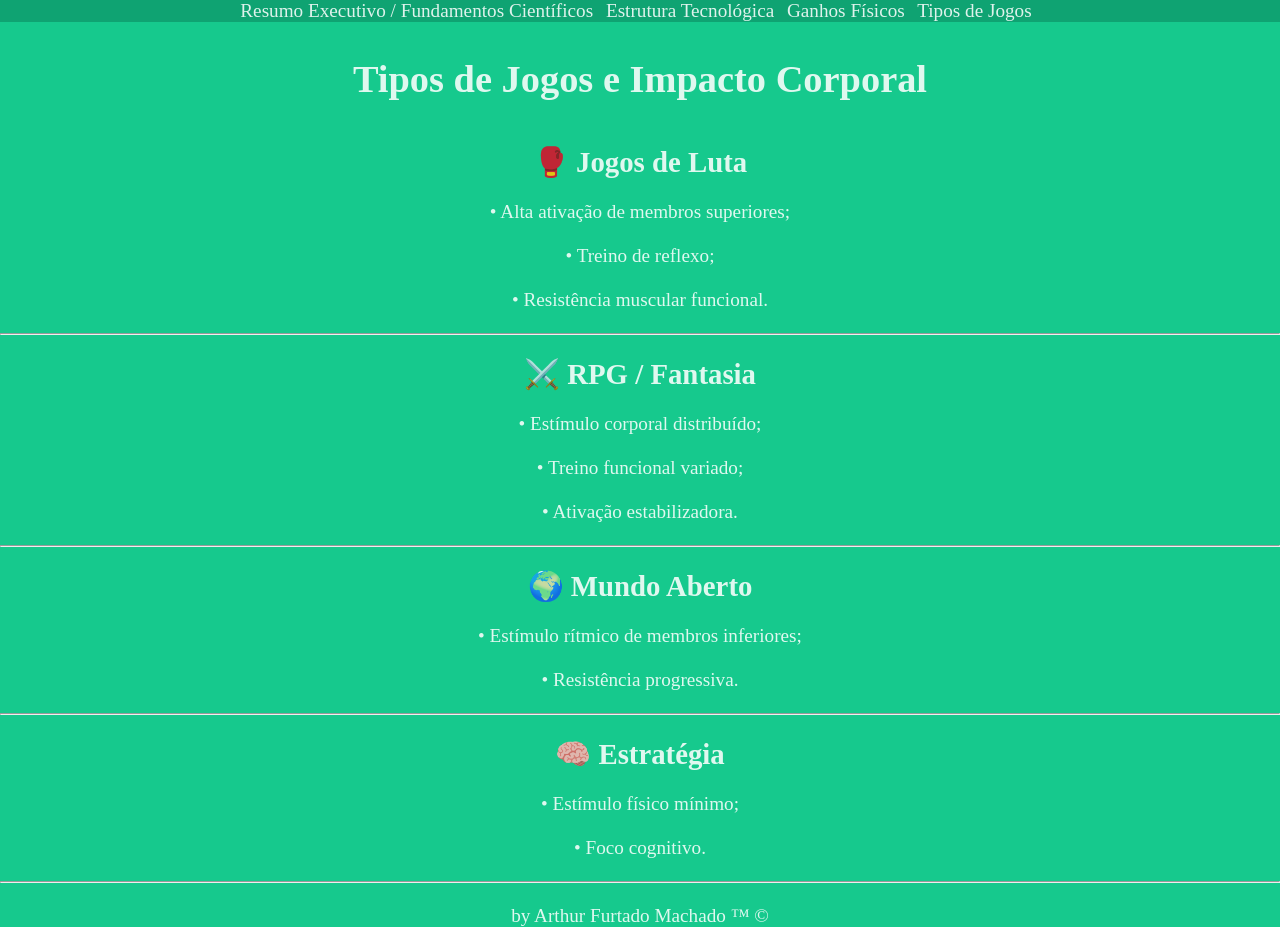
<file: html/tipos_de_jogos.html>
<!DOCTYPE html>
<html lang="pt-BR">
<head>
    <meta charset="UTF-8">
    <meta name="viewport" content="width=device-width, initial-scale=1.0">
    <link rel="stylesheet" href="../css/style.css">
    <title>PROJETO NEUROSPHERE VR</title>
</head>
<body>
    <header>
        <nav>
            <a href="../index.html">Resumo Executivo / Fundamentos Científicos</a>
            <a href="./estrutura_tecnologica.html">Estrutura Tecnológica</a>
            <a href="./ganhos_fisicos.html">Ganhos Físicos</a>
            <a href="./tipos_de_jogos.html">Tipos de Jogos</a>
        </nav>
    </header>
    <main>
        <h1>Tipos de Jogos e Impacto Corporal</h1>
        <br><br>
        <h2>🥊 Jogos de Luta</h2>
        <br>
        <p>• Alta ativação de membros superiores;</p>
        <br>
        <p>• Treino de reflexo;</p>
        <br>
        <p>• Resistência muscular funcional.</p>
        <br>
        <hr>
        <br>
        <h2>⚔️ RPG / Fantasia</h2>
        <br>
        <p>• Estímulo corporal distribuído;</p>
        <br>
        <p>• Treino funcional variado;</p>
        <br>
        <p>• Ativação estabilizadora.</p>
        <br>
        <hr>
        <br>
        <h2>🌍 Mundo Aberto</h2>
        <br>
        <p>• Estímulo rítmico de membros inferiores;</p>
        <br>
        <p>• Resistência progressiva.</p>
        <br>
        <hr>
        <br>
        <h2>🧠 Estratégia</h2>
        <br>
        <p>• Estímulo físico mínimo;</p>
        <br>
        <p>• Foco cognitivo.</p>
        <br>
        <hr>
        <br>
    </main>
    <footer>
        by Arthur Furtado Machado &trade; &copy;
    </footer>
</body>
</html>
</file>
<file: css/style.css>
*{
    margin: 0;
}

body{
    background-color: rgb(22, 201, 141);
    color: rgba(255, 255, 255, 0.863);
    text-align: center;
    font-size: 1.2rem;
}

nav{
    background-color: rgb(15, 163, 114);
}

nav a{
    margin-right: 8px;
}

a{
    text-decoration: none;
    color: rgba(255, 255, 255, 0.863);
}

a:hover{
    transition: ease;
    transition-duration: 1.0s;
    background-color: rgb(8, 216, 147);
    padding: 0px 4px;
    border-radius: 4px;
}

a:active{
    transition: ease;
    transition-duration: 1.0s;
    background-color: rgb(8, 216, 147);
    padding: 0px 4px;
    border-radius: 4px;
}

main{
    margin-top: 35px;
}

img{
    border-radius: 10px;
    border: black 3px solid;
}
</file>
